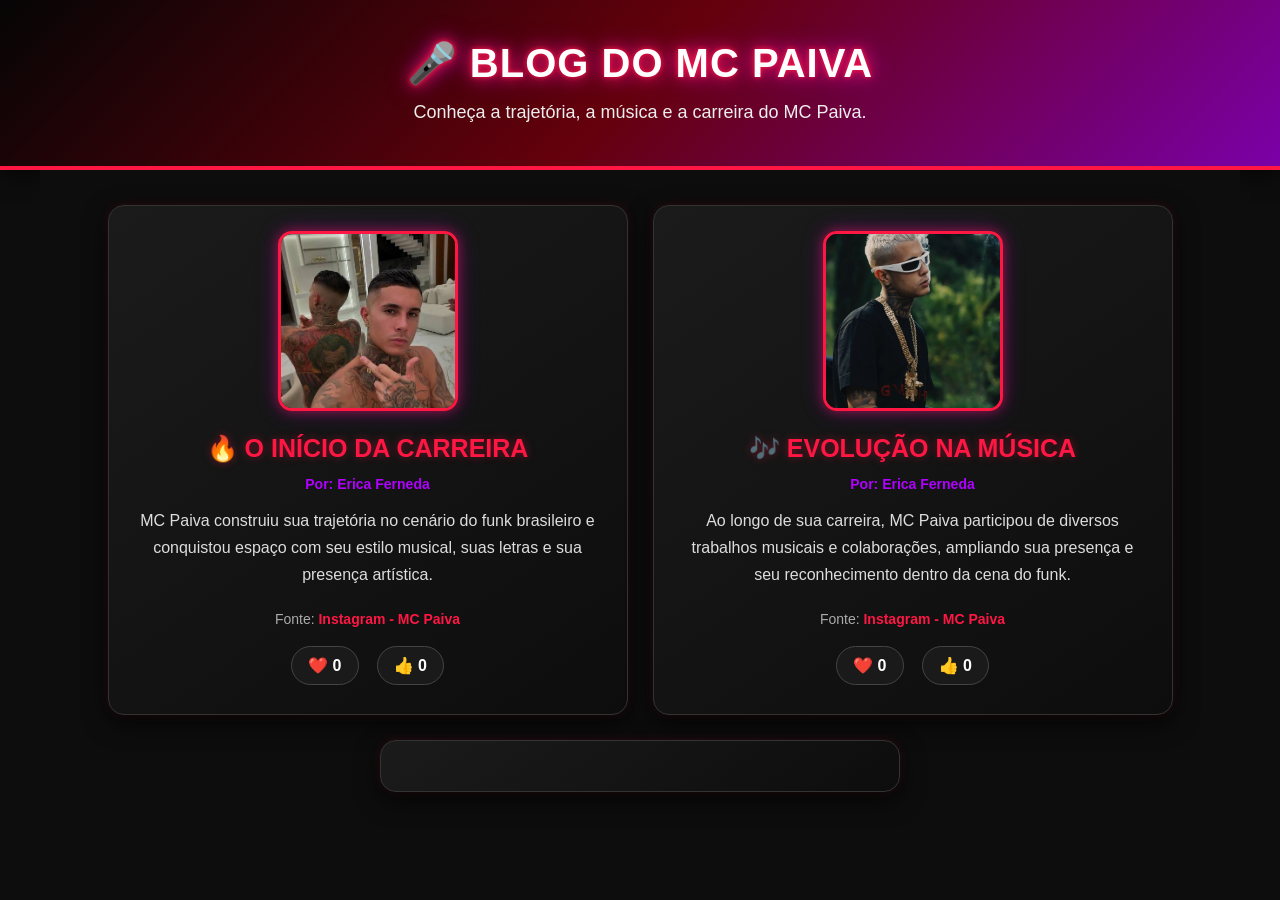
<file: index.html>
<!DOCTYPE html>
<html lang="pt-BR">

<head>
    <meta charset="UTF-8">
    <meta name="viewport" content="width=device-width, initial-scale=1.0">

    <title>Blog do MC Paiva</title>

    <link rel="stylesheet" href="style.css">
</head>

<body>

    <header>
        <h1>🎤 Blog do MC Paiva</h1>

        <p>
            Conheça a trajetória, a música e a carreira do MC Paiva.
        </p>
    </header>


    <main>

        <!-- ARTIGO 1 -->

        <article>

            <img src="images.jpeg" alt="MC Paiva">

            <div>
                <h2>🔥 O início da carreira</h2>

                <p class="artigo-autor">
                    Por: Erica Ferneda
                </p>

                <p>
                    MC Paiva construiu sua trajetória no cenário do funk
                    brasileiro e conquistou espaço com seu estilo musical,
                    suas letras e sua presença artística.
                </p>

                <p class="artigo-fonte">
                    Fonte:
                    <a href="https://www.instagram.com/mcpaiva/"
                       target="_blank"
                       rel="noopener noreferrer">
                        Instagram - MC Paiva
                    </a>
                </p>

                <div class="botoes">
                    <button class="btn-curtir" type="button">
                        ❤️ <span>0</span>
                    </button>

                    <button class="btn-like" type="button">
                        👍 <span>0</span>
                    </button>
                </div>
            </div>

        </article>


        <!-- ARTIGO 2 -->

        <article>

            <img
                src="f0454bfd8838446cdc4758a52513ada8.jpg"
                alt="MC Paiva durante sua carreira musical"
            >

            <div>
                <h2>🎶 Evolução na música</h2>

                <p class="artigo-autor">
                    Por: Erica Ferneda
                </p>

                <p>
                    Ao longo de sua carreira, MC Paiva participou de diversos
                    trabalhos musicais e colaborações, ampliando sua presença
                    e seu reconhecimento dentro da cena do funk.
                </p>

                <p class="artigo-fonte">
                    Fonte:
                    <a href="https://www.instagram.com/mcpaiva/"
                       target="_blank"
                       rel="noopener noreferrer">
                        Instagram - MC Paiva
                    </a>
                </p>

                <div class="botoes">
                    <button class="btn-curtir" type="button">
                        ❤️ <span>0</span>
                    </button>

                    <button class="btn-like" type="button">
                        👍 <span>0</span>
                    </button>
                </div>
            </div>

        </article>


        <!-- ARTIGO 3 -->

        <article>

            <img
                src="ab6761610000e5ebc94e0bc8287f5b139db330
</file>
<file: style.css>
/* =========================
   VARIÁVEIS - TEMA MC PAIVA
   ========================= */

   :root {
    --cor-primaria: #ff1744;
    --cor-secundaria: #b000ff;
    --cor-fundo: #0d0d0d;
    --cor-card: #181818;
    --cor-texto: #ffffff;
    --cor-texto-secundario: #dddddd;
    --cor-fonte: #aaaaaa;
    --cor-botao: #1a1a1a;

    --fonte-texto: Arial, Helvetica, sans-serif;
}


/* =========================
   CONFIGURAÇÕES GERAIS
   ========================= */

* {
    box-sizing: border-box;
}

html {
    scroll-behavior: smooth;
}

body {
    margin: 0;
    min-height: 100vh;

    font-family: var(--fonte-texto);

    background-color: var(--cor-fundo);
    color: var(--cor-texto);

    transition:
        background-color 0.4s ease,
        color 0.3s ease;
}


/* =========================
   TEMA ESCURO
   ========================= */

body.tema-escuro {
    --cor-primaria: #ff1744;
    --cor-secundaria: #c000ff;
    --cor-fundo: #050505;
    --cor-card: #111111;
    --cor-texto: #ffffff;
    --cor-texto-secundario: #cccccc;
    --cor-fonte: #999999;
    --cor-botao: #181818;

    background-color: var(--cor-fundo);
    color: var(--cor-texto);
}


/* =========================
   CABEÇALHO
   ========================= */

header {
    width: 100%;

    margin: 0 auto;
    padding: 40px 20px;

    text-align: center;

    background:
        linear-gradient(
            135deg,
            #050505 0%,
            #65000c 50%,
            #7b00a8 100%
        );

    color: #ffffff;

    border-bottom: 4px solid var(--cor-primaria);

    box-shadow:
        0 5px 20px rgba(0, 0, 0, 0.6);
}

header h1 {
    margin: 0 0 12px;

    font-size: 40px;
    font-weight: 900;

    text-transform: uppercase;
    letter-spacing: 1px;

    color: #ffffff;

    text-shadow:
        0 0 5px #ff1744,
        0 0 15px #ff1744,
        0 0 25px rgba(176, 0, 255, 0.7);
}

header p {
    margin: 0;

    font-size: 18px;
    color: #eeeeee;

    line-height: 1.5;
}


/* =========================
   CONTEÚDO PRINCIPAL
   ========================= */

main {
    width: 100%;
    max-width: 1200px;

    margin: 0 auto;
    padding: 35px 25px;

    display: flex;
    flex-wrap: wrap;

    justify-content: center;
    align-items: stretch;

    gap: 25px;

    background-color: var(--cor-fundo);
}


/* =========================
   CARDS DOS POSTS
   ========================= */

article {
    width: 100%;
    max-width: 520px;

    display: flex;
    flex-direction: column;

    align-items: center;
    justify-content: flex-start;

    gap: 18px;

    padding: 25px;

    text-align: center;

    background:
        linear-gradient(
            145deg,
            #1b1b1b,
            #0d0d0d
        );

    border: 1px solid #333333;
    border-radius: 16px;

    box-shadow:
        0 8px 25px rgba(0, 0, 0, 0.7),
        0 0 10px rgba(255, 23, 68, 0.15);

    transition:
        transform 0.3s ease,
        border-color 0.3s ease,
        box-shadow 0.3s ease;
}

article:hover {
    transform: translateY(-7px);

    border-color: var(--cor-primaria);

    box-shadow:
        0 12px 30px rgba(0, 0, 0, 0.8),
        0 0 20px rgba(255, 23, 68, 0.4);
}


/* =========================
   IMAGENS
   ========================= */

article img {
    width: 180px;
    height: 180px;

    object-fit: cover;

    border: 3px solid var(--cor-primaria);
    border-radius: 14px;

    box-shadow:
        0 0 12px rgba(255, 23, 68, 0.5),
        0 0 22px rgba(176, 0, 255, 0.3);

    transition:
        transform 0.3s ease,
        box-shadow 0.3s ease;
}

article img:hover {
    transform: scale(1.05);

    box-shadow:
        0 0 18px rgba(255, 23, 68, 0.7),
        0 0 30px rgba(176, 0, 255, 0.4);
}


/* =========================
   TÍTULOS
   ========================= */

article h2 {
    margin: 5px 0 10px;

    color: var(--cor-primaria);

    font-size: 25px;
    font-weight: 800;

    text-transform: uppercase;

    text-shadow:
        0 0 8px rgba(255, 23, 68, 0.4);
}


/* =========================
   TEXTOS
   ========================= */

article p {
    margin: 10px 0;

    color: var(--cor-texto-secundario);

    font-size: 16px;

    line-height: 1.7;
}

.artigo-autor {
    color: var(--cor-secundaria) !important;

    font-weight: bold;

    font-size: 14px !important;
}

.artigo-fonte {
    margin-top: 20px;

    color: var(--cor-fonte) !important;

    font-size: 14px !important;
}


/* =========================
   LINKS
   ========================= */

a {
    color: var(--cor-primaria);

    font-weight: bold;

    text-decoration: none;

    transition:
        color 0.3s ease;
}

a:hover {
    color: var(--cor-secundaria);

    text-decoration: underline;
}


/* =========================
   BOTÕES DE CURTIDA
   ========================= */

.botoes {
    display: flex;

    justify-content: center;
    align-items: center;

    gap: 10px;

    margin-top: 10px;
}

article button {
    border: 1px solid #444444;

    background-color: var(--cor-botao);

    color: #ffffff;

    padding: 9px 16px;

    margin: 4px;

    border-radius: 25px;

    cursor: pointer;

    font-size: 16px;
    font-weight: bold;

    transition:
        background-color 0.3s ease,
        transform 0.2s ease,
        box-shadow 0.3s ease;
}

article button:hover {
    background-color: var(--cor-primaria);

    border-color: var(--cor-primaria);

    transform: scale(1.06);

    box-shadow:
        0 0 12px rgba(255, 23, 68, 0.5);
}


/* BOTÃO CURTIDO */

article button.curtido {
    background-color: var(--cor-primaria);

    color: #ffffff;

    border-color: var(--cor-primaria);

    box-shadow:
        0 0 15px rgba(255, 23, 68, 0.7);

    transform: scale(1.05);
}


/* =========================
   BOTÃO DE T
</file>
